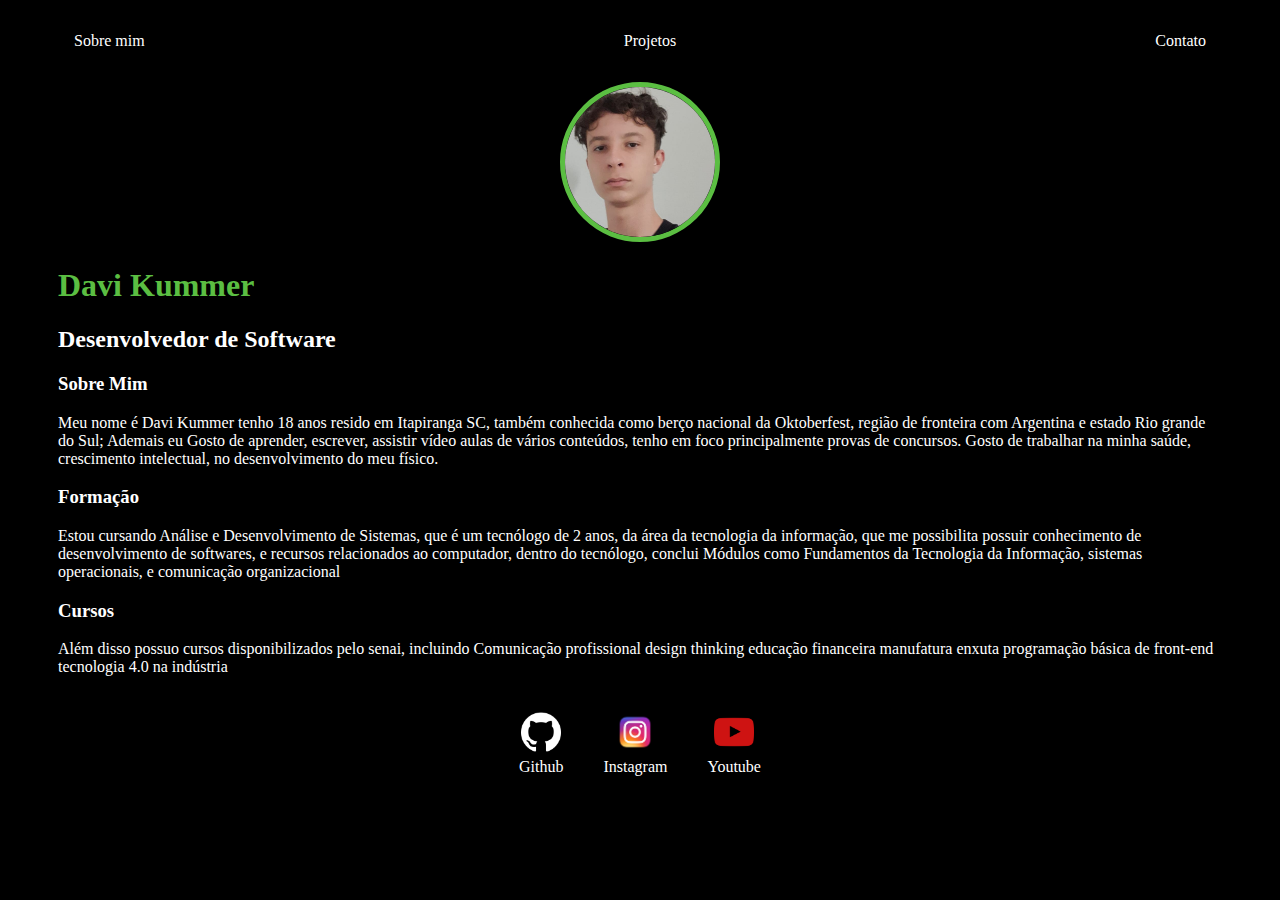
<file: index.html>
<!DOCTYPE html>
<html lang="en">
<head>
    <meta charset="UTF-8">
    <meta name="viewport" content="width=device-width, initial-scale=1.0">
    <title>Davi Kummer</title>
    <link rel="stylesheet" href="index.css">
</head>

<body>
    <div class="container">
        <nav>
            <ul>
                <li>
                    <a href="index.html">Sobre mim</a>
                </li>
                <li>
                    <a href="projects.html">Projetos</a>
                </li>
                <li>
                    <a href="contact.html">Contato</a>
                </li>
            </ul>
        </nav>
        
        <header>
            <div class="center">
                <img src="./img/kummer.jpg" alt="Foto de Davi Kummer">
            </div>
            <h1>Davi Kummer</h1>
            <h2>Desenvolvedor de Software</h2>
        </header>
        
        <main>
            <section>
                <h3>Sobre Mim</h3>
                <p>
                    Meu nome é Davi Kummer 
                    tenho 18 anos 
                    resido em Itapiranga SC, também conhecida como berço nacional da Oktoberfest, região de fronteira com Argentina e estado Rio grande do Sul;
                    Ademais eu Gosto de aprender, escrever, assistir vídeo aulas de vários conteúdos, tenho em foco principalmente provas de concursos.
Gosto de trabalhar na minha saúde, crescimento intelectual, no desenvolvimento do meu físico.

                </p>
            </section>  
            <section>
                <h3>Formação</h3>
                <p>
                    Estou cursando Análise e Desenvolvimento de Sistemas, que é um tecnólogo de 2 anos, da área da tecnologia da informação, que me possibilita possuir conhecimento de desenvolvimento de softwares, e recursos relacionados ao computador,  
dentro do tecnólogo, conclui Módulos como Fundamentos da Tecnologia da Informação, sistemas operacionais, e comunicação organizacional

                </p>
            </section>   
            <section>
                <h3>Cursos</h3>
                <p>
                    Além disso possuo cursos disponibilizados pelo senai, incluindo
                    Comunicação profissional 
                    design thinking
                    educação financeira
                    manufatura enxuta
                    programação básica de front-end
                    tecnologia 4.0 na indústria
                    

                </p>
            </section>
        </main>
        
        <footer>
            <a href="https://github.com/DaviKummer" target="_blank">
                <img src="./img/imagemgithub.png" alt="Github">
                <p>Github</p>
            </a>
            <a href="https://www.instagram.com/davikummer/" target="_blank">
                <img src="./img/imageminstagram.png" alt="Instagram">
                <p>Instagram</p>
            </a>
            <a href="https://www.youtube.com/channel/UC6IibK870mdIH-8z-ehdeBQ" target="_blank">
                <img src="./img/imagemyoutube.png" alt="Youtube">
                <p>Youtube</p>
            </a>
        </footer>
    </div>
</body>
</html>
</file>
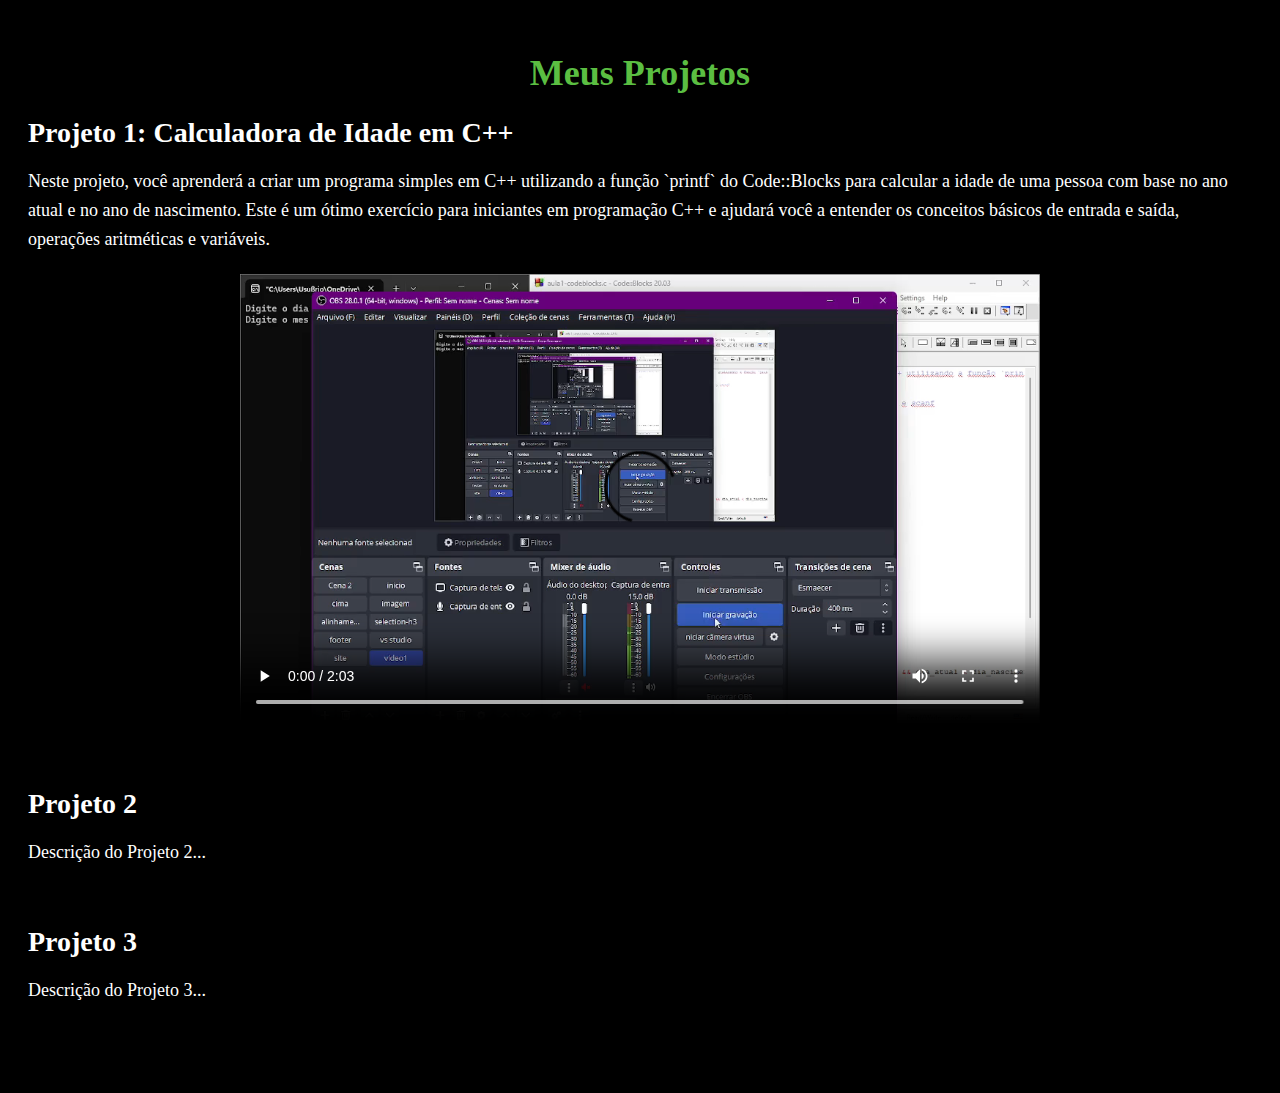
<file: projects.html>
<!DOCTYPE html>
<html lang="en">
<head>
    <meta charset="UTF-8">
    <meta name="viewport" content="width=device-width, initial-scale=1.0">
    <title>Meus Projetos</title>
    <link rel="stylesheet" href="styles.css"> <!-- Supondo que seu arquivo CSS se chame styles.css -->
</head>
<body>
    <h1>Meus Projetos</h1>
    
    <div class="project">
        <h2>Projeto 1: Calculadora de Idade em C++</h2>
        <p>
            Neste projeto, você aprenderá a criar um programa simples em C++ utilizando a função `printf` do Code::Blocks para calcular a idade de uma pessoa com base no ano atual e no ano de nascimento. Este é um ótimo exercício para iniciantes em programação C++ e ajudará você a entender os conceitos básicos de entrada e saída, operações aritméticas e variáveis.
        </p>

        <div class="video-container">
            <video controls>
                <source src="./vídeo/idade.mp4" type="video/mp4">
                <source src="./vídeo/idade.webm" type="video/webm">
                Seu navegador não suporta vídeo HTML5.
            </video>
        </div>
    </div>

    <div class="project">
        <h2>Projeto 2</h2>
        <p>
            Descrição do Projeto 2...
        </p>
    </div>

    <div class="project">
        <h2>Projeto 3</h2>
        <p>
            Descrição do Projeto 3...
        </p>
    </div>
    
</body>
</html>
</file>
<file: index.css>
body{
    color: white;
    background-color: black;
    font-family: 'Times New Roman', Times, serif ;
}
ul {
    display:flex;
    justify-content: space-between;
    list-style-type: none;
    align-items: center;
    padding: 16px;
}

    a {
    color: #ffffff;
    text-decoration: none;
    
}
header img {
    width: 150px;
    height: 150px;
    border-radius: 50%;
    border: 5px solid #5bbe42;
    }

    .center {
        text-align: center;  
    }

    h1 {
      color:#5bbe42
    }

    footer img {
        width: 40px;
        height:40px;
    }
    footer {
        display: flex;
        justify-content: center;
    }
    footer a {
        margin: 20px;
        text-align: center;
    }
footer p {
    margin-top: 2px;
}
.container {
    padding: 0px 50px;
}

nav a:hover {
    color: #5bbe42;
}
</file>
<file: styles.css>
/* Estilos gerais */
body {
    background-color: black; /* Define o fundo preto */
    color: white; /* Cor do texto principal */
    font-family: 'Times New Roman', Times, serif; /* Fonte Times New Roman */
    text-align: left; /* Alinha todo o texto à esquerda */
    padding: 20px; /* Espaçamento interno */
}

/* Estilo para o título "Meus Projetos" */
h1 {
    color: #5bbe42; /* Cor verde para o título */
    font-size: 36px; /* Tamanho da fonte do título */
    margin-bottom: 20px; /* Espaçamento abaixo do título */
    text-align: center; /* Centraliza o título */
}

/* Estilos para cada projeto */
.project {
    margin-bottom: 60px; /* Espaço maior entre os projetos */
}

/* Estilos para o título do projeto */
.project h2 {
    font-size: 28px; /* Tamanho da fonte do título */
    margin-bottom: 10px; /* Espaçamento abaixo do título */
}

/* Estilos para a descrição do projeto */
.project p {
    font-size: 18px; /* Tamanho da fonte da descrição */
    line-height: 1.6; /* Espaçamento entre linhas da descrição */
}

/* Estilos para o vídeo */
.video-container {
    width: 100%; /* Define largura máxima para o vídeo */
    text-align: center; /* Centraliza o vídeo */
    margin-top: 20px; /* Espaçamento superior */
}

video {
    width: 80%; /* Largura do vídeo */
    max-width: 800px; /* Largura máxima do vídeo */
}
</file>
